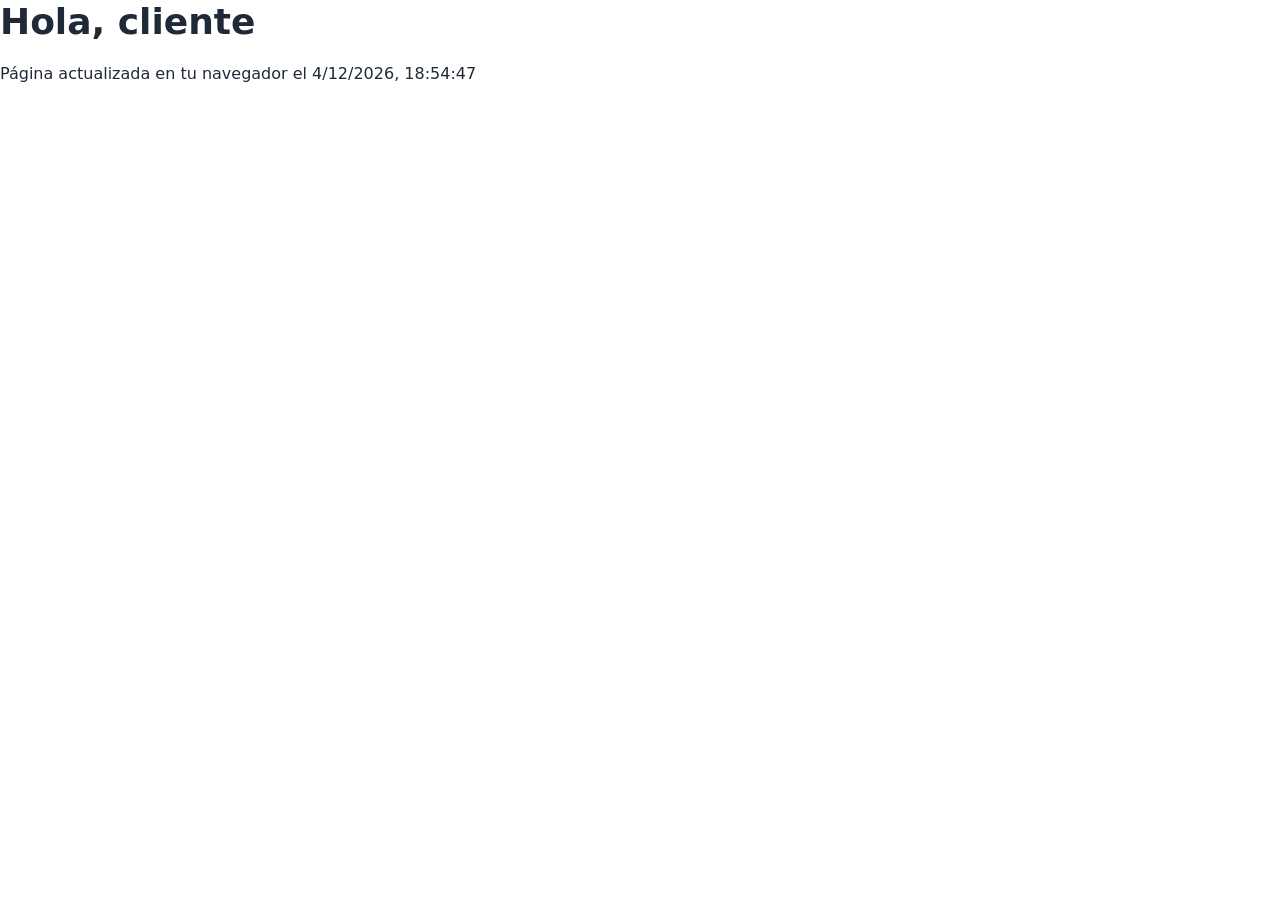
<file: index.html>
<!DOCTYPE html>
<html lang="es">
<head>
  <meta charset="UTF-8">
  <meta name="viewport" content="width=device-width, initial-scale=1.0">
  <title>Hola, cliente</title>
  <link rel="stylesheet" href="css/estilos.css">
  <script src="js/app.js" defer></script>
</head>
<body>
  <h1>Hola, cliente</h1>
  <p id="info">Si ves este texto, JavaScript no se ha ejecutado.</p>
  <noscript>Esta página necesita JavaScript para funcionar.</noscript>
</body>
</html>
</file>
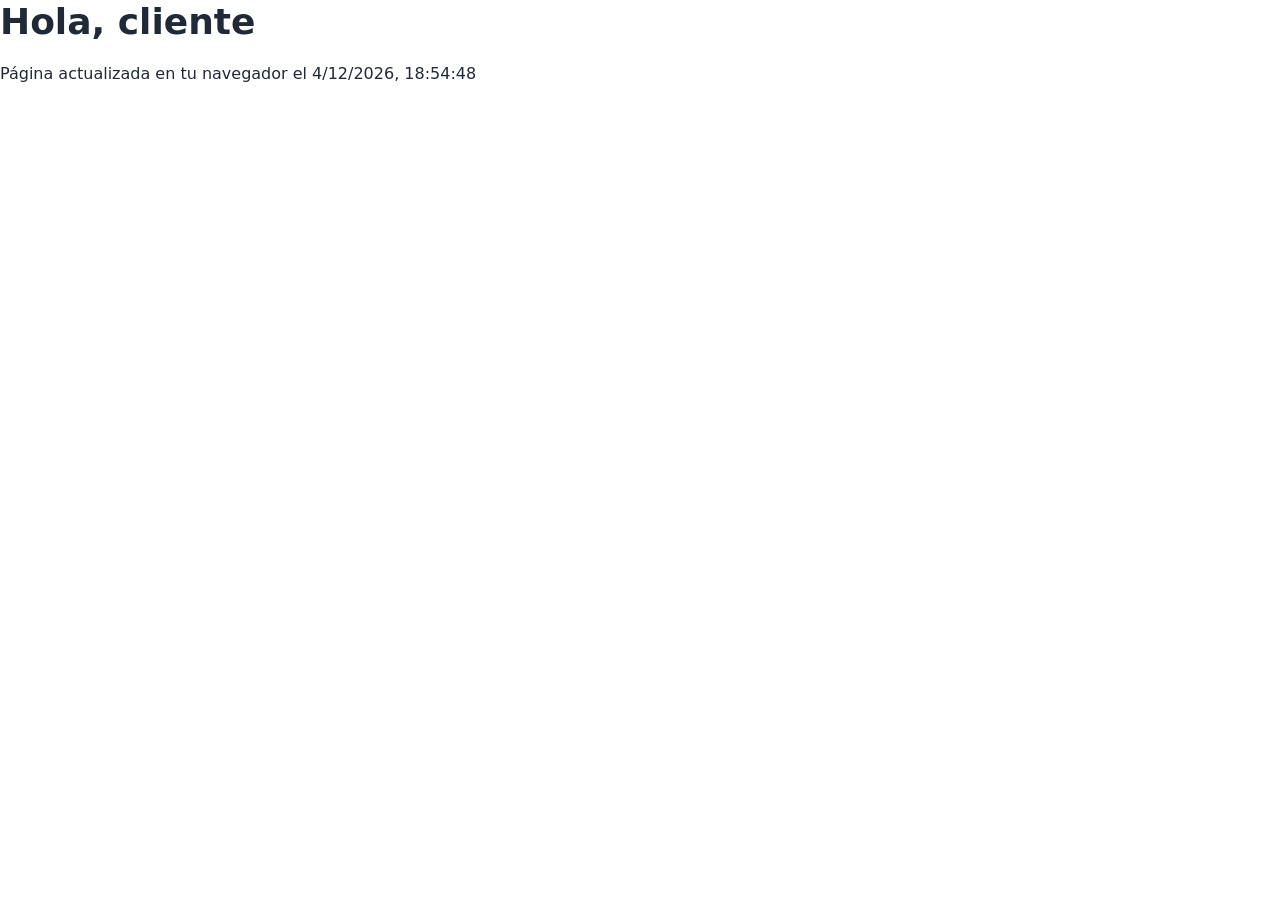
<file: hola-cliente/index.html>
<!DOCTYPE html>
<html lang="es">
<head>
  <meta charset="UTF-16">
  <meta name="viewport" content="width=device-width, initial-scale=1.0">
  <title>Hola, cliente</title>
  <link rel="stylesheet" href="css/estilos.css">
  <script src="js/app.js" defer></script>
</head>
<body>
  <h1>Hola, cliente</h1>
  <p id="info">Si ves este texto, JavaScript no se ha ejecutado.</p>
  <noscript>Esta página necesita JavaScript para funcionar.</noscript>
</body>
</html>
</file>
<file: css/estilos.css>
/* ==========================================================
   estilos.css - Hoja de estilos básica
   Enlázala en tu HTML con:
   <link rel="stylesheet" href="estilos.css">
   ========================================================== */

/* ---------- Variables (cambia aquÃ­ colores y tipografÃ­a) ---------- */
:root {
  --color-primario: #2563eb;
  --color-primario-oscuro: #1d4ed8;
  --color-texto: #1f2937;
  --color-texto-suave: #6b7280;
  --color-fondo: #ffffff;
  --color-fondo-suave: #f3f4f6;
  --color-borde: #e5e7eb;
  --fuente: system-ui, -apple-system, "Segoe UI", Roboto, sans-serif;
  --radio: 8px;
  --ancho-max: 1100px;
}

/* ---------- Reset bÃ¡sico ---------- */
*,
*::before,
*::after {
  box-sizing: border-box;
  margin: 0;
  padding: 0;
}

html {
  font-size: 16px;
  scroll-behavior: smooth;
}

body {
  font-family: var(--fuente);
  color: var(--color-texto);
  background-color: var(--color-fondo);
  line-height: 1.6;
  min-height: 100vh;
}

img,
video {
  max-width: 100%;
  height: auto;
  display: block;
}

a {
  color: var(--color-primario);
  text-decoration: none;
}

a:hover {
  text-decoration: underline;
}

ul,
ol {
  padding-left: 1.5rem;
}

/* ---------- TipografÃ­a ---------- */
h1, h2, h3, h4, h5, h6 {
  line-height: 1.2;
  margin-bottom: 0.5em;
  font-weight: 700;
}

h1 { font-size: 2.25rem; }
h2 { font-size: 1.75rem; }
h3 { font-size: 1.375rem; }
h4 { font-size: 1.125rem; }

p {
  margin-bottom: 1rem;
}

small,
.texto-suave {
  color: var(--color-texto-suave);
  font-size: 0.875rem;
}

/* ---------- Layout ---------- */
.contenedor {
  width: 100%;
  max-width: var(--ancho-max);
  margin: 0 auto;
  padding: 0 1rem;
}

header {
  background-color: var(--color-fondo-suave);
  border-bottom: 1px solid var(--color-borde);
  padding: 1rem 0;
}

main {
  padding: 2rem 0;
}

footer {
  background-color: var(--color-fondo-suave);
  border-top: 1px solid var(--color-borde);
  padding: 1.5rem 0;
  text-align: center;
  color: var(--color-texto-suave);
  font-size: 0.875rem;
}

/* ---------- NavegaciÃ³n ---------- */
nav ul {
  list-style: none;
  padding: 0;
  display: flex;
  gap: 1.5rem;
  flex-wrap: wrap;
}

nav a {
  color: var(--color-texto);
  font-weight: 500;
}

nav a:hover,
nav a.activo {
  color: var(--color-primario);
  text-decoration: none;
}

/* ---------- Botones ---------- */
.btn {
  display: inline-block;
  padding: 0.6rem 1.25rem;
  border: none;
  border-radius: var(--radio);
  background-color: var(--color-primario);
  color: #fff;
  font: inherit;
  font-weight: 500;
  cursor: pointer;
  transition: background-color 0.2s ease;
}

.btn:hover {
  background-color: var(--color-primario-oscuro);
  text-decoration: none;
}

.btn-secundario {
  background-color: transparent;
  color: var(--color-primario);
  border: 1px solid var(--color-primario);
}

.btn-secundario:hover {
  background-color: var(--color-primario);
  color: #fff;
}

/* ---------- Tarjetas ---------- */
.tarjeta {
  background-color: var(--color-fondo);
  border: 1px solid var(--color-borde);
  border-radius: var(--radio);
  padding: 1.5rem;
  box-shadow: 0 1px 3px rgba(0, 0, 0, 0.06);
}

/* Rejilla de tarjetas responsive */
.grid {
  display: grid;
  gap: 1.5rem;
  grid-template-columns: repeat(auto-fit, minmax(260px, 1fr));
}

/* ---------- Formularios ---------- */
label {
  display: block;
  margin-bottom: 0.25rem;
  font-weight: 500;
}

input,
textarea,
select {
  width: 100%;
  padding: 0.6rem 0.75rem;
  margin-bottom: 1rem;
  border: 1px solid var(--color-borde);
  border-radius: var(--radio);
  font: inherit;
  color: var(--color-texto);
  background-color: var(--color-fondo);
}

input:focus,
textarea:focus,
select:focus {
  outline: none;
  border-color: var(--color-primario);
  box-shadow: 0 0 0 3px rgba(37, 99, 235, 0.2);
}

textarea {
  min-height: 120px;
  resize: vertical;
}

/* ---------- Tablas ---------- */
table {
  width: 100%;
  border-collapse: collapse;
  margin-bottom: 1.5rem;
}

th,
td {
  padding: 0.75rem;
  text-align: left;
  border-bottom: 1px solid var(--color-borde);
}

th {
  background-color: var(--color-fondo-suave);
  font-weight: 600;
}

/* ---------- Utilidades ---------- */
.centrado     { text-align: center; }
.flex         { display: flex; gap: 1rem; align-items: center; }
.oculto       { display: none; }
.mt-1         { margin-top: 1rem; }
.mt-2         { margin-top: 2rem; }
.mb-1         { margin-bottom: 1rem; }
.mb-2         { margin-bottom: 2rem; }

/* ---------- Responsive ---------- */
@media (max-width: 768px) {
  html { font-size: 15px; }
  h1   { font-size: 1.875rem; }
  h2   { font-size: 1.5rem; }

  nav ul {
    flex-direction: column;
    gap: 0.75rem;
  }
}
</file>
<file: hola-cliente/css/estilos.css>
/* ==========================================================
   estilos.css - Hoja de estilos básica
   Enlázala en tu HTML con:
   <link rel="stylesheet" href="estilos.css">
   ========================================================== */

/* ---------- Variables (cambia aquÃ­ colores y tipografÃ­a) ---------- */
:root {
  --color-primario: #2563eb;
  --color-primario-oscuro: #1d4ed8;
  --color-texto: #1f2937;
  --color-texto-suave: #6b7280;
  --color-fondo: #ffffff;
  --color-fondo-suave: #f3f4f6;
  --color-borde: #e5e7eb;
  --fuente: system-ui, -apple-system, "Segoe UI", Roboto, sans-serif;
  --radio: 8px;
  --ancho-max: 1100px;
}

/* ---------- Reset bÃ¡sico ---------- */
*,
*::before,
*::after {
  box-sizing: border-box;
  margin: 0;
  padding: 0;
}

html {
  font-size: 16px;
  scroll-behavior: smooth;
}

body {
  font-family: var(--fuente);
  color: var(--color-texto);
  background-color: var(--color-fondo);
  line-height: 1.6;
  min-height: 100vh;
}

img,
video {
  max-width: 100%;
  height: auto;
  display: block;
}

a {
  color: var(--color-primario);
  text-decoration: none;
}

a:hover {
  text-decoration: underline;
}

ul,
ol {
  padding-left: 1.5rem;
}

/* ---------- TipografÃ­a ---------- */
h1, h2, h3, h4, h5, h6 {
  line-height: 1.2;
  margin-bottom: 0.5em;
  font-weight: 700;
}

h1 { font-size: 2.25rem; }
h2 { font-size: 1.75rem; }
h3 { font-size: 1.375rem; }
h4 { font-size: 1.125rem; }

p {
  margin-bottom: 1rem;
}

small,
.texto-suave {
  color: var(--color-texto-suave);
  font-size: 0.875rem;
}

/* ---------- Layout ---------- */
.contenedor {
  width: 100%;
  max-width: var(--ancho-max);
  margin: 0 auto;
  padding: 0 1rem;
}

header {
  background-color: var(--color-fondo-suave);
  border-bottom: 1px solid var(--color-borde);
  padding: 1rem 0;
}

main {
  padding: 2rem 0;
}

footer {
  background-color: var(--color-fondo-suave);
  border-top: 1px solid var(--color-borde);
  padding: 1.5rem 0;
  text-align: center;
  color: var(--color-texto-suave);
  font-size: 0.875rem;
}

/* ---------- NavegaciÃ³n ---------- */
nav ul {
  list-style: none;
  padding: 0;
  display: flex;
  gap: 1.5rem;
  flex-wrap: wrap;
}

nav a {
  color: var(--color-texto);
  font-weight: 500;
}

nav a:hover,
nav a.activo {
  color: var(--color-primario);
  text-decoration: none;
}

/* ---------- Botones ---------- */
.btn {
  display: inline-block;
  padding: 0.6rem 1.25rem;
  border: none;
  border-radius: var(--radio);
  background-color: var(--color-primario);
  color: #fff;
  font: inherit;
  font-weight: 500;
  cursor: pointer;
  transition: background-color 0.2s ease;
}

.btn:hover {
  background-color: var(--color-primario-oscuro);
  text-decoration: none;
}

.btn-secundario {
  background-color: transparent;
  color: var(--color-primario);
  border: 1px solid var(--color-primario);
}

.btn-secundario:hover {
  background-color: var(--color-primario);
  color: #fff;
}

/* ---------- Tarjetas ---------- */
.tarjeta {
  background-color: var(--color-fondo);
  border: 1px solid var(--color-borde);
  border-radius: var(--radio);
  padding: 1.5rem;
  box-shadow: 0 1px 3px rgba(0, 0, 0, 0.06);
}

/* Rejilla de tarjetas responsive */
.grid {
  display: grid;
  gap: 1.5rem;
  grid-template-columns: repeat(auto-fit, minmax(260px, 1fr));
}

/* ---------- Formularios ---------- */
label {
  display: block;
  margin-bottom: 0.25rem;
  font-weight: 500;
}

input,
textarea,
select {
  width: 100%;
  padding: 0.6rem 0.75rem;
  margin-bottom: 1rem;
  border: 1px solid var(--color-borde);
  border-radius: var(--radio);
  font: inherit;
  color: var(--color-texto);
  background-color: var(--color-fondo);
}

input:focus,
textarea:focus,
select:focus {
  outline: none;
  border-color: var(--color-primario);
  box-shadow: 0 0 0 3px rgba(37, 99, 235, 0.2);
}

textarea {
  min-height: 120px;
  resize: vertical;
}

/* ---------- Tablas ---------- */
table {
  width: 100%;
  border-collapse: collapse;
  margin-bottom: 1.5rem;
}

th,
td {
  padding: 0.75rem;
  text-align: left;
  border-bottom: 1px solid var(--color-borde);
}

th {
  background-color: var(--color-fondo-suave);
  font-weight: 600;
}

/* ---------- Utilidades ---------- */
.centrado     { text-align: center; }
.flex         { display: flex; gap: 1rem; align-items: center; }
.oculto       { display: none; }
.mt-1         { margin-top: 1rem; }
.mt-2         { margin-top: 2rem; }
.mb-1         { margin-bottom: 1rem; }
.mb-2         { margin-bottom: 2rem; }

/* ---------- Responsive ---------- */
@media (max-width: 768px) {
  html { font-size: 15px; }
  h1   { font-size: 1.875rem; }
  h2   { font-size: 1.5rem; }

  nav ul {
    flex-direction: column;
    gap: 0.75rem;
  }
}
</file>
